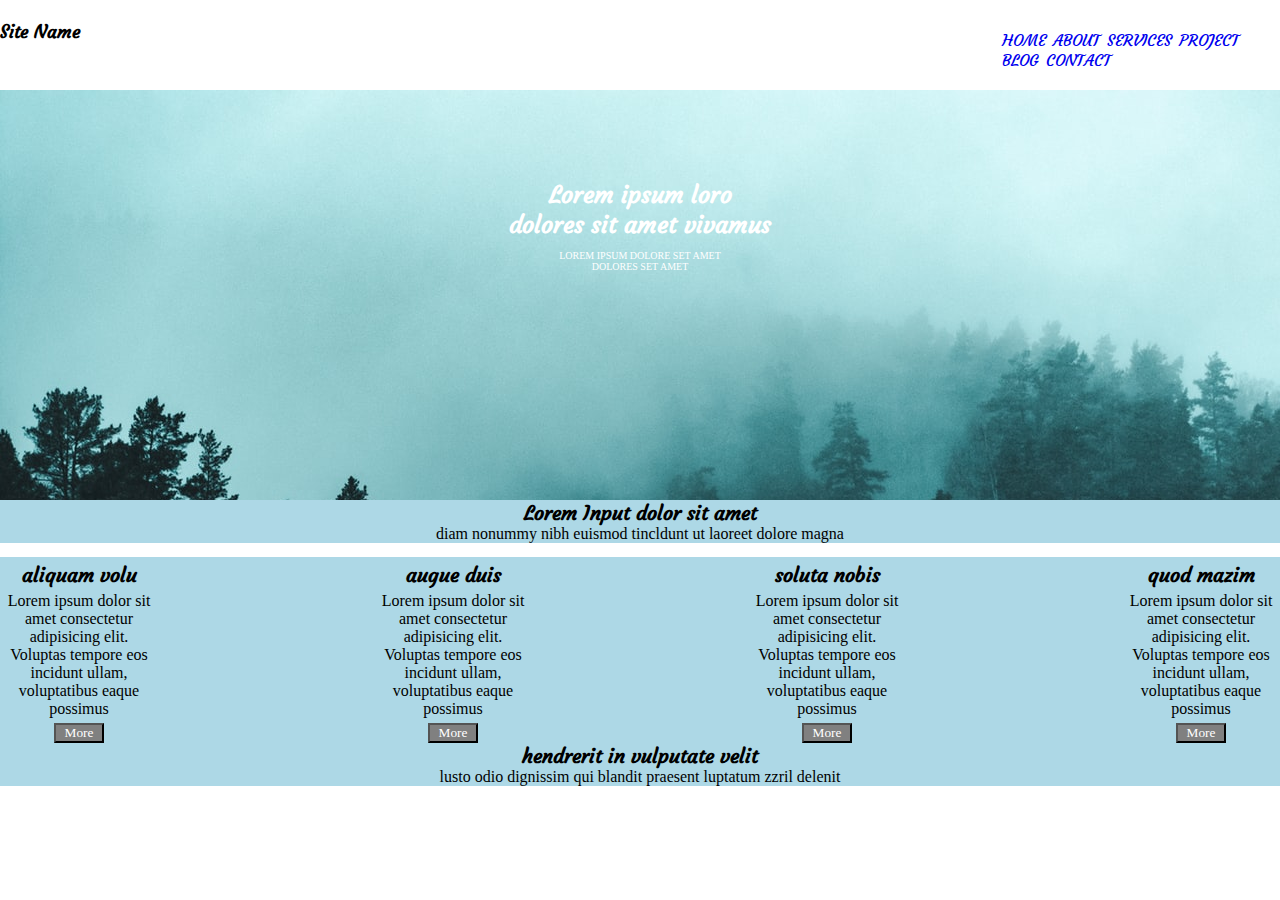
<file: index.html>
<!DOCTYPE html>
<html>
<head>
	<meta charset="utf-8">
	<meta name="viewport" content="width=device-width, initial-scale=1.0">
	<title>Wekend</title>
	<link rel="stylesheet" href="https://pro.fontawesome.com/releases/v5.10.0/css/all.css" integrity="sha384-AYmEC3Yw5cVb3ZcuHtOA93w35dYTsvhLPVnYs9eStHfGJvOvKxVfELGroGkvsg+p" crossorigin="anonymous"/>
	<link rel="stylesheet" type="text/css" href="style.css">
</head>
<body>
	<header>
		<div class="div0">
			<div class="div1">
				<h2 class="h">Site Name</h2>
			</div>
			<div class="div2">
				<nav>
				    <ul class="lu">
					<li><a href="#">HOME</a></li>
					<li><a href="#">ABOUT</a></li>
					<li><a href="#">SERVICES</a></li>
					<li><a href="#">PROJECT</a></li>
					<li><a href="#">BLOG</a></li>
					<li><a href="#">CONTACT</a></li>
				    </ul>
				</nav>    
			</div>
		</div>	
	</header> 
	<main class="div3">
		    <div class="">
			<h2 class="one">Lorem ipsum loro<br>dolores sit amet vivamus</h2>
			<p class="two">LOREM IPSUM DOLORE SET AMET<br>DOLORES SET AMET</p>
		    <div class="id"><i class="fas fa-arrow-circle-down"></i>
		    
	</main>	
	</div>
		<div class="div8">
		    <p class="p1"><strong>Lorem Input dolor sit amet</strong></p>
		    <p class="p2">diam nonummy nibh euismod tincldunt ut laoreet dolore magna</p>
	    </div>

	    <div class="div9">
	    	<div class="div10">
	    		<p class="p7"><i class="fas fa-desktop"></i></p>
	    		<p class="p5">aliquam volu</p>
	    		<p class="p6">Lorem ipsum dolor sit amet consectetur adipisicing elit.<br> Voluptas tempore eos incidunt ullam, voluptatibus eaque<br> possimus</p>
	    		<p class="but"><button>More</button></p>
	    		</div>
	    	<div class="div11">
	    		<p class="p8"><i class="fas fa-flask"></i></p>
	    		<p class="p9">augue duis</p>
	    		<p class="p10">Lorem ipsum dolor sit amet consectetur adipisicing elit.<br> Voluptas tempore eos incidunt ullam, voluptatibus eaque<br> possimus</p>
	    		<p class="but"><button>More</button></p>
	    	</div>
	    	<div class="div12">
	    		<p class="p11"><i class="fas fa-cogs"></i></p>
	    		<p class="p12">soluta nobis</p>
	    		<p class="p13">Lorem ipsum dolor sit amet consectetur adipisicing elit.<br> Voluptas tempore eos incidunt ullam, voluptatibus eaque<br> possimus</p>
	    		<p class="but"><button>More</button></p>
	    	</div>
	    	<div class="div13">
	    		<p class="p14"><i class="fad fa-bullhorn"></i></p>
	    		<p class="p15">quod mazim</p>
	    		<p class="p16">Lorem ipsum dolor sit amet consectetur adipisicing elit.<br> Voluptas tempore eos incidunt ullam, voluptatibus eaque<br> possimus</p>
	    		<p class="but"><button>More</button></p>
	    	</div>
	    </div>

	    <div class="div14">
		    <p class="p3"><strong>hendrerit in vulputate velit</strong></p>
		    <p class="p4">lusto odio dignissim qui blandit praesent luptatum zzril delenit</p>
	    </div>



</body>
</html>
</file>
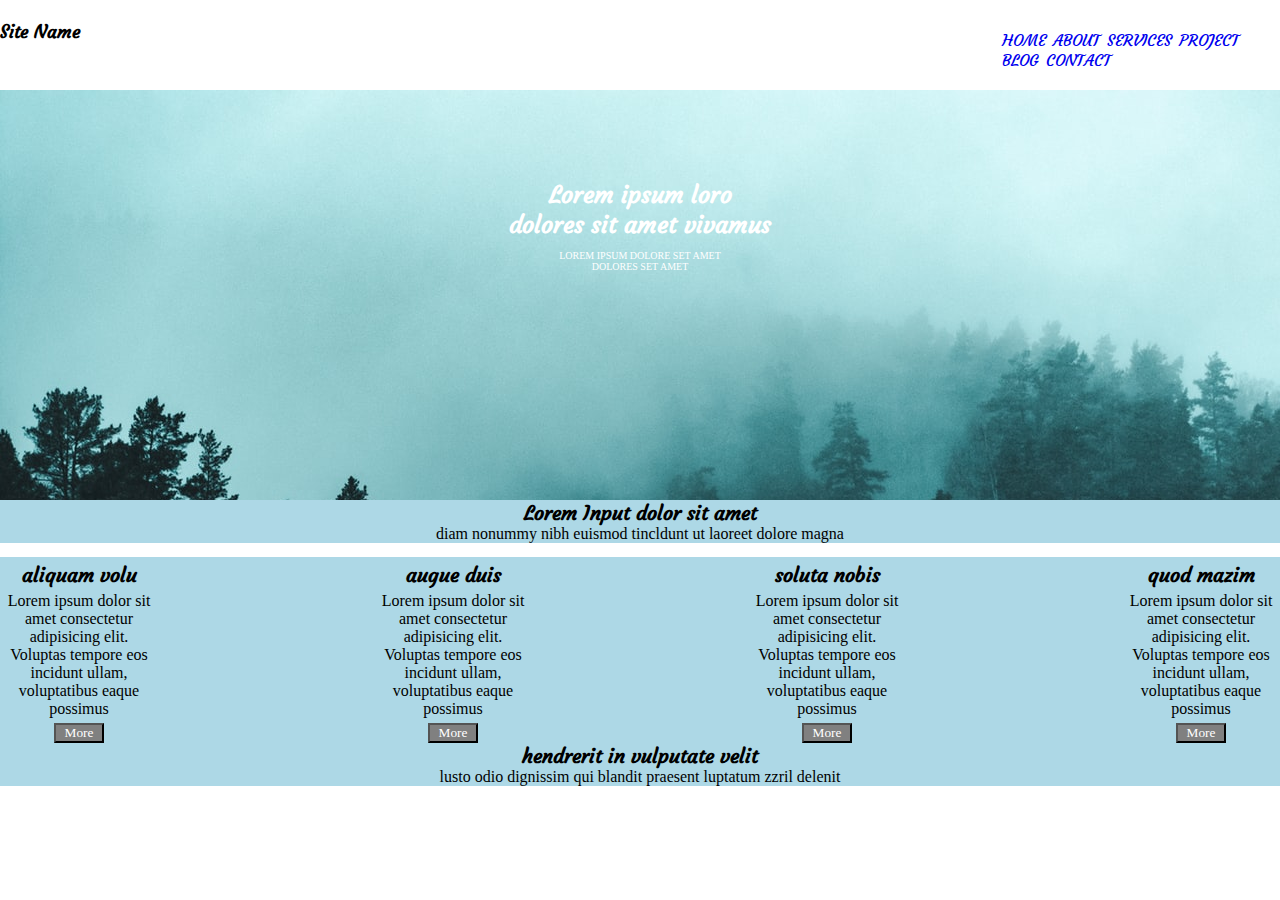
<file: index7tn.html>
<!DOCTYPE html>
<html>
<head>
	<meta charset="utf-8">
	<meta name="viewport" content="width=device-width, initial-scale=1.0">
	<title>tnayin(media)</title>
	<link rel="stylesheet" href="https://pro.fontawesome.com/releases/v5.10.0/css/all.css" integrity="sha384-AYmEC3Yw5cVb3ZcuHtOA93w35dYTsvhLPVnYs9eStHfGJvOvKxVfELGroGkvsg+p" crossorigin="anonymous"/>
	<link rel="stylesheet" type="text/css" href="style7tn.css">
</head>
<body>
	<header>
		<div class="div0">
			<div class="div1">
				<h2 class="h">Site Name</h2>
			</div>
			<div class="div2">
				<nav>
				    <ul class="lu">
					<li><a href="#">HOME</a></li>
					<li><a href="#">ABOUT</a></li>
					<li><a href="#">SERVICES</a></li>
					<li><a href="#">PROJECT</a></li>
					<li><a href="#">BLOG</a></li>
					<li><a href="#">CONTACT</a></li>
				    </ul>
				</nav>    
			</div>
		</div>	
	</header> 
	<main class="div3">
		    <div class="">
			<h2 class="one">Lorem ipsum loro<br>dolores sit amet vivamus</h2>
			<p class="two">LOREM IPSUM DOLORE SET AMET<br>DOLORES SET AMET</p>
		    <div class="id"><i class="fas fa-arrow-circle-down"></i>
		    
	</main>	
	</div>
		<div class="div8">
		    <p class="p1"><strong>Lorem Input dolor sit amet</strong></p>
		    <p class="p2">diam nonummy nibh euismod tincldunt ut laoreet dolore magna</p>
	    </div>

	    <div class="div9">
	    	<div class="div10">
	    		<p class="p7"><i class="fas fa-desktop"></i></p>
	    		<p class="p5">aliquam volu</p>
	    		<p class="p6">Lorem ipsum dolor sit amet consectetur adipisicing elit.<br> Voluptas tempore eos incidunt ullam, voluptatibus eaque<br> possimus</p>
	    		<p class="but"><button>More</button></p>
	    		</div>
	    	<div class="div11">
	    		<p class="p8"><i class="fas fa-flask"></i></p>
	    		<p class="p9">augue duis</p>
	    		<p class="p10">Lorem ipsum dolor sit amet consectetur adipisicing elit.<br> Voluptas tempore eos incidunt ullam, voluptatibus eaque<br> possimus</p>
	    		<p class="but"><button>More</button></p>
	    	</div>
	    	<div class="div12">
	    		<p class="p11"><i class="fas fa-cogs"></i></p>
	    		<p class="p12">soluta nobis</p>
	    		<p class="p13">Lorem ipsum dolor sit amet consectetur adipisicing elit.<br> Voluptas tempore eos incidunt ullam, voluptatibus eaque<br> possimus</p>
	    		<p class="but"><button>More</button></p>
	    	</div>
	    	<div class="div13">
	    		<p class="p14"><i class="fad fa-bullhorn"></i></p>
	    		<p class="p15">quod mazim</p>
	    		<p class="p16">Lorem ipsum dolor sit amet consectetur adipisicing elit.<br> Voluptas tempore eos incidunt ullam, voluptatibus eaque<br> possimus</p>
	    		<p class="but"><button>More</button></p>
	    	</div>
	    </div>

	    <div class="div14">
		    <p class="p3"><strong>hendrerit in vulputate velit</strong></p>
		    <p class="p4">lusto odio dignissim qui blandit praesent luptatum zzril delenit</p>
	    </div>



</body>
</html>
</file>
<file: style.css>
@import url('https://fonts.googleapis.com/css2?family=Courgette&family=IM+Fell+English+SC&display=swap');

*{
	margin: 0;
	padding: 0;
	outline: none;
	list-style-type: none;
	text-decoration: none;
}


header{
	width: 100%;
	margin: 20px auto;
	
}

header li{
	display: inline-block;
	padding-right: 2px;
}


.div0{
	width: 100%;
	margin: 0 auto;
	display: flex;
	justify-content: space-between;
}
.div1>h2{
	display: flex;
	font-size: 18px;
	font-weight: bolder;
	display: inline-block;
	font-family: 'Courgette', cursive;
}


.div2>nav>ul{
	margin-top: 10px;
	display: inline-block;
	font-family: 'Courgette', cursive;
	
}
.div3{
	background: url(image.jpg);
	height: 410px;
    
}

li:hover{
	background-color: orange;
}

.one{
	display: flex;
	color: white;
	text-align: center;
	justify-content: center;
	padding-top: 90px;
	font-family: 'Courgette', cursive;
}	

.two{
	display: flex;
	font-size: 10px;
	color: white;
	text-align: center;
	justify-content: center;
	padding-top: 10px;
	font-family: 'IM Fell English SC', serif;
}

.id{
	display: flex;
	text-align: center;
	justify-content: center;
	padding-top: 80px;


}



.div4{
	display: flex;
	flex-direction: column;
}


i{
   color: blue;
   font-size: 50px;
}

.p1{
	font-family: sans-serif;
	font-size: 20px;
	font-family: 'Courgette', cursive;
	
}

.p2{
	font-family: sans-serif;
	font-family: 'IM Fell English SC', serif;
}

.div8{
	width: 100%;
	text-align: center;
	background-color: lightblue;

}

.div9{
	display: inline-flex;
	background-color: lightblue;
	width: 100%;
	gap: 220px;
	justify-content: space-evenly;

}

.p3{
	font-family: sans-serif;
	font-size: 20px;
	font-family: 'Courgette', cursive;
	

}

.p4{
	font-family: sans-serif;
	font-family: 'IM Fell English SC', serif;
}

.div14{
	width: 100%;
	text-align: center;
	background-color: lightblue;
}

.div10{
	display: flex;
	flex-direction: column;
	width: 150px;
	gap: 5px;
	text-align: center;
}

.div11{
	display: flex;
	flex-direction: column;
	width: 150px;
	gap: 5px;
	text-align: center;
}

.div12{
	display: flex;
	flex-direction: column;
	width: 150px;
	gap: 5px;
	text-align: center;
}

.div13{
	display: flex;
	flex-direction: column;
	width: 150px;
	gap: 5px;
	text-align: center;
}

.p5{
	font-family: sans-serif;
	font-size: 20px;
	font-weight: bolder;
	font-family: 'Courgette', cursive;

}

.p6{
	font-family: 'IM Fell English SC', serif;

}

.p9{
	font-family: sans-serif;
	font-size: 20px;
	font-weight: bolder;
	font-family: 'Courgette', cursive;
}

.p10{
	font-family: 'IM Fell English SC', serif;
}
.p12{
	font-family: sans-serif;
	font-size: 20px;
	font-weight: bolder;
	font-family: 'Courgette', cursive;
}

.p13{
	font-family: 'IM Fell English SC', serif;
}

.p15{
	font-family: sans-serif;
	font-size: 20px;
	font-weight: bolder;
	font-family: 'Courgette', cursive;
}

.p16{
	font-family: 'IM Fell English SC', serif;
}
.but{
	justify-content: center;
}

button{
	background-color: gray;
	width: 50px;
	color: white;
	font-family: 'IM Fell English SC', serif;
}


.div1{
	width: 100%;
}


@media screen and (max-width: 480px){
	.div3{
		width: 100%;
	}
}


@media screen and (max-width: 480px){
	.div4{
		width: 100%;

	}
} 

@media screen and (max-width: 480px){
.div9{
	display: grid;
	justify-content: center;
}
}

@media screen and (max-width: 480px){
	.div14{
		width: 100%;
	}
}
</file>
<file: style7tn.css>
@import url('https://fonts.googleapis.com/css2?family=Courgette&family=IM+Fell+English+SC&display=swap');

*{
	margin: 0;
	padding: 0;
	outline: none;
	list-style-type: none;
	text-decoration: none;
}


header{
	width: 100%;
	margin: 20px auto;
	
}

header li{
	display: inline-block;
	padding-right: 2px;
}


.div0{
	width: 100%;
	margin: 0 auto;
	display: flex;
	justify-content: space-between;
}
.div1>h2{
	display: flex;
	font-size: 18px;
	font-weight: bolder;
	display: inline-block;
	font-family: 'Courgette', cursive;
}


.div2>nav>ul{
	margin-top: 10px;
	display: inline-block;
	font-family: 'Courgette', cursive;
	
}
.div3{
	background: url(image.jpg);
	height: 410px;
    
}

li:hover{
	background-color: orange;
}

.one{
	display: flex;
	color: white;
	text-align: center;
	justify-content: center;
	padding-top: 90px;
	font-family: 'Courgette', cursive;
}	

.two{
	display: flex;
	font-size: 10px;
	color: white;
	text-align: center;
	justify-content: center;
	padding-top: 10px;
	font-family: 'IM Fell English SC', serif;
}

.id{
	display: flex;
	text-align: center;
	justify-content: center;
	padding-top: 80px;


}



.div4{
	display: flex;
	flex-direction: column;
}


i{
   color: blue;
   font-size: 50px;
}

.p1{
	font-family: sans-serif;
	font-size: 20px;
	font-family: 'Courgette', cursive;
	
}

.p2{
	font-family: sans-serif;
	font-family: 'IM Fell English SC', serif;
}

.div8{
	width: 100%;
	text-align: center;
	background-color: lightblue;

}

.div9{
	display: inline-flex;
	background-color: lightblue;
	width: 100%;
	gap: 220px;
	justify-content: space-evenly;

}

.p3{
	font-family: sans-serif;
	font-size: 20px;
	font-family: 'Courgette', cursive;
	

}

.p4{
	font-family: sans-serif;
	font-family: 'IM Fell English SC', serif;
}

.div14{
	width: 100%;
	text-align: center;
	background-color: lightblue;
}

.div10{
	display: flex;
	flex-direction: column;
	width: 150px;
	gap: 5px;
	text-align: center;
}

.div11{
	display: flex;
	flex-direction: column;
	width: 150px;
	gap: 5px;
	text-align: center;
}

.div12{
	display: flex;
	flex-direction: column;
	width: 150px;
	gap: 5px;
	text-align: center;
}

.div13{
	display: flex;
	flex-direction: column;
	width: 150px;
	gap: 5px;
	text-align: center;
}

.p5{
	font-family: sans-serif;
	font-size: 20px;
	font-weight: bolder;
	font-family: 'Courgette', cursive;

}

.p6{
	font-family: 'IM Fell English SC', serif;

}

.p9{
	font-family: sans-serif;
	font-size: 20px;
	font-weight: bolder;
	font-family: 'Courgette', cursive;
}

.p10{
	font-family: 'IM Fell English SC', serif;
}
.p12{
	font-family: sans-serif;
	font-size: 20px;
	font-weight: bolder;
	font-family: 'Courgette', cursive;
}

.p13{
	font-family: 'IM Fell English SC', serif;
}

.p15{
	font-family: sans-serif;
	font-size: 20px;
	font-weight: bolder;
	font-family: 'Courgette', cursive;
}

.p16{
	font-family: 'IM Fell English SC', serif;
}
.but{
	justify-content: center;
}

button{
	background-color: gray;
	width: 50px;
	color: white;
	font-family: 'IM Fell English SC', serif;
}


.div1{
	width: 100%;
}


@media screen and (max-width: 480px){
	.div3{
		width: 100%;
	}
}


@media screen and (max-width: 480px){
	.div4{
		width: 100%;

	}
} 

@media screen and (max-width: 480px){
.div9{
	display: grid;
	justify-content: center;
}
}

@media screen and (max-width: 480px){
	.div14{
		width: 100%;
	}
}
</file>
